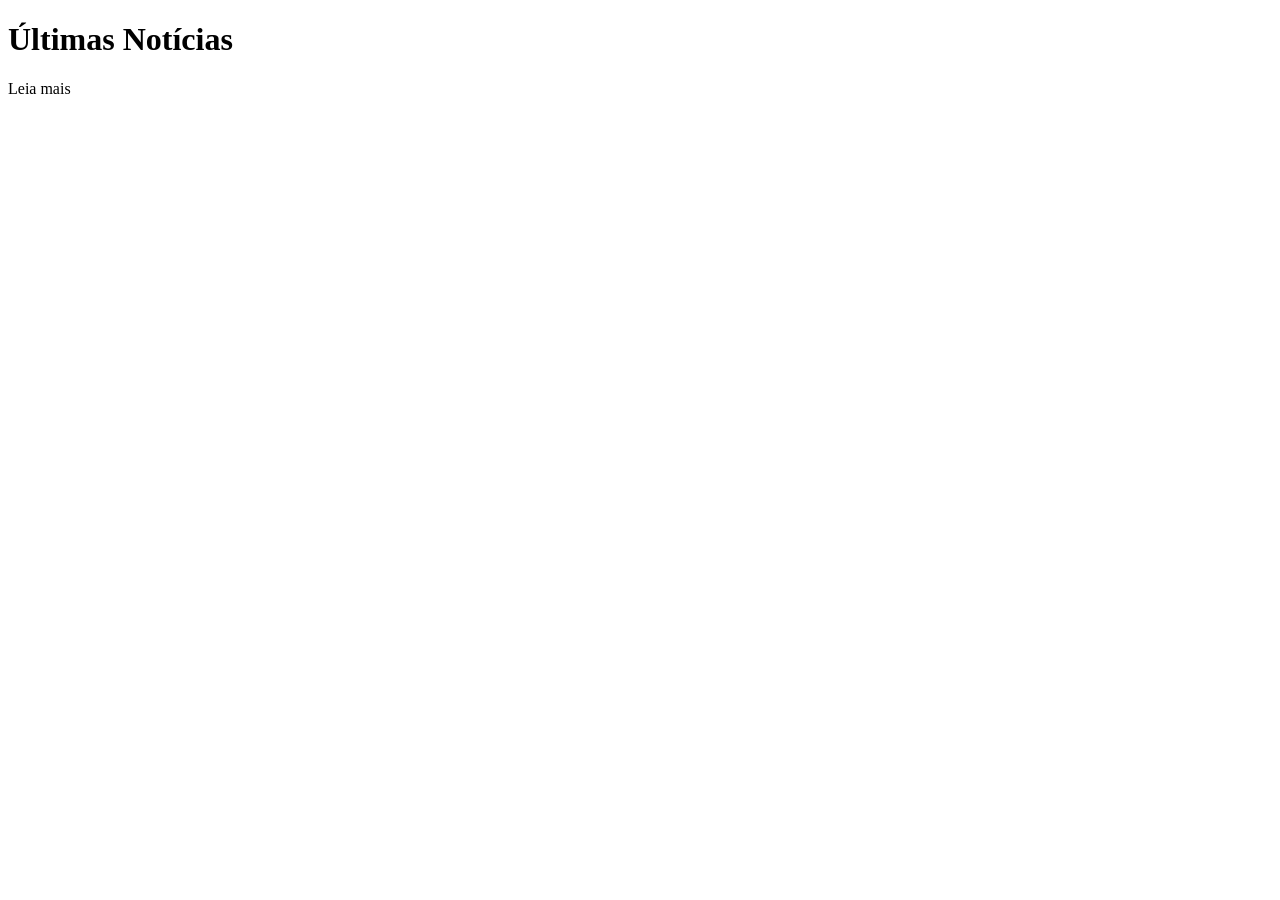
<file: src/main/resources/templates/public/home/index.html>
<!DOCTYPE html>
<html xmlns:th="http://www.thymeleaf.org">
<head th:replace="fragments/layout">
</head>
<body>
    <header th:replace="fragments/navbar"></header>
    <h1>Últimas Notícias</h1>

    <main>
        <div th:each="news : ${newsList}" class="card-news">
            <h2 th:text="${news.titulo}"></h2>
            <p th:text="${news.resumo}"></p>
            <small th:text="${news.redator.assinatura}"></small>
            <small th:text="${#temporals.format(news.dataCriacao, 'dd/MM/yyyy')}"></small>
            <a th:href="@{/news/{id}(id=${news.id})}">Leia mais</a>
        </div>
    </main>
    <footer th:replace="fragments/footer"></footer>
</body>
</html>
</file>
